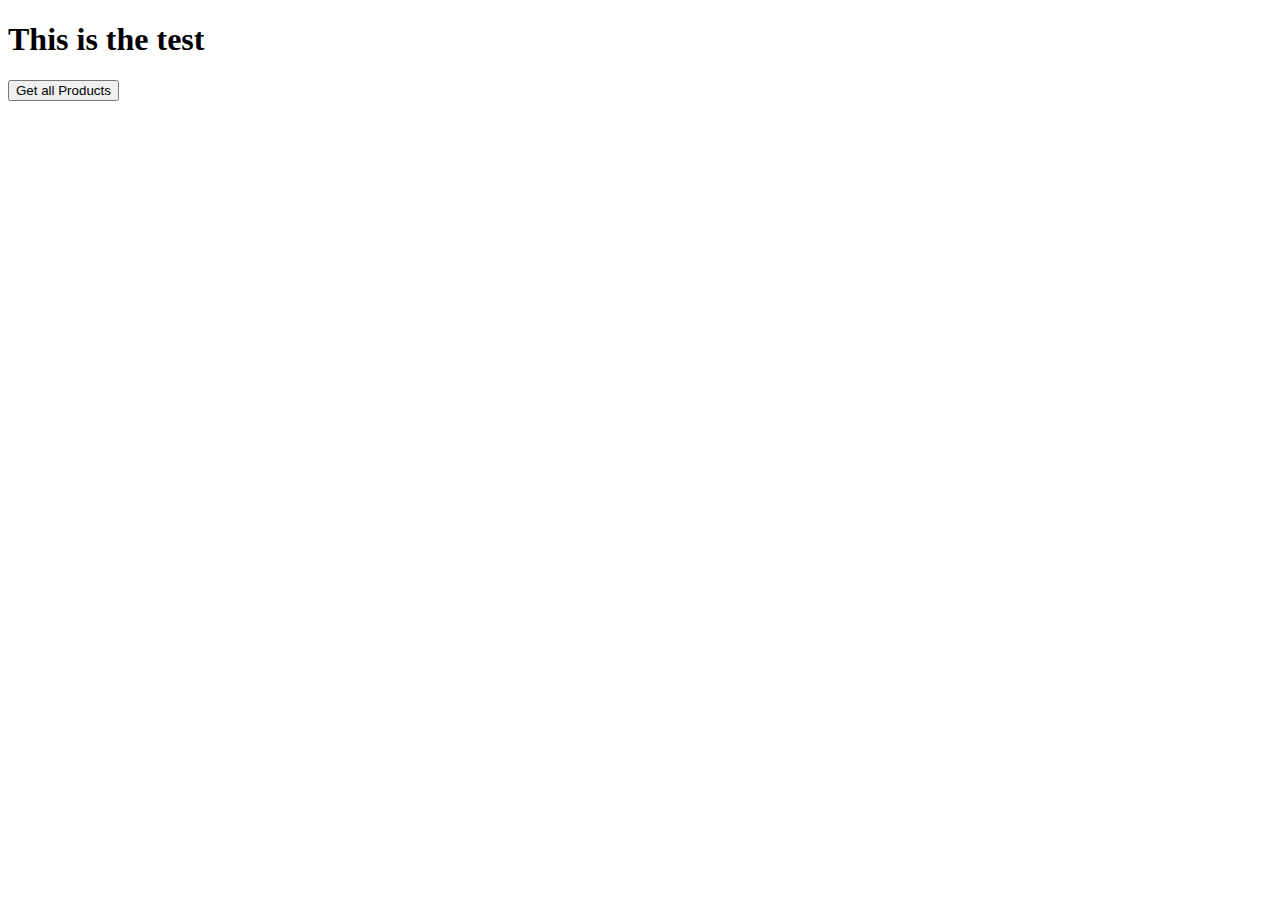
<file: src/main/webapp/index.html>
<!doctype html>
<html lang="en">
<head>
    <!-- Required meta tags -->
    <meta charset="utf-8">
    <meta name="viewport" content="width=device-width, initial-scale=1, shrink-to-fit=no">

    <!-- Bootstrap CSS -->
    <link rel="stylesheet" href="https://stackpath.bootstrapcdn.com/bootstrap/4.5.0/css/bootstrap.min.css" integrity="sha384-9aIt2nRpC12Uk9gS9baDl411NQApFmC26EwAOH8WgZl5MYYxFfc+NcPb1dKGj7Sk" crossorigin="anonymous">

    <title>Login Form</title>
</head>
<body>
<h1>This is the test</h1>


<form action = "/OnlineStoreApp/product.add" method="get">
    <input type="submit" value ="Get all Products">
</form>

<!-- Optional JavaScript -->
<!-- jQuery first, then Popper.js, then Bootstrap JS -->
<script src="https://code.jquery.com/jquery-3.5.1.slim.min.js" integrity="sha384-DfXdz2htPH0lsSSs5nCTpuj/zy4C+OGpamoFVy38MVBnE+IbbVYUew+OrCXaRkfj" crossorigin="anonymous"></script>
<script src="https://cdn.jsdelivr.net/npm/popper.js@1.16.0/dist/umd/popper.min.js" integrity="sha384-Q6E9RHvbIyZFJoft+2mJbHaEWldlvI9IOYy5n3zV9zzTtmI3UksdQRVvoxMfooAo" crossorigin="anonymous"></script>
<script src="https://stackpath.bootstrapcdn.com/bootstrap/4.5.0/js/bootstrap.min.js" integrity="sha384-OgVRvuATP1z7JjHLkuOU7Xw704+h835Lr+6QL9UvYjZE3Ipu6Tp75j7Bh/kR0JKI" crossorigin="anonymous"></script>
</body>
</html>
</file>
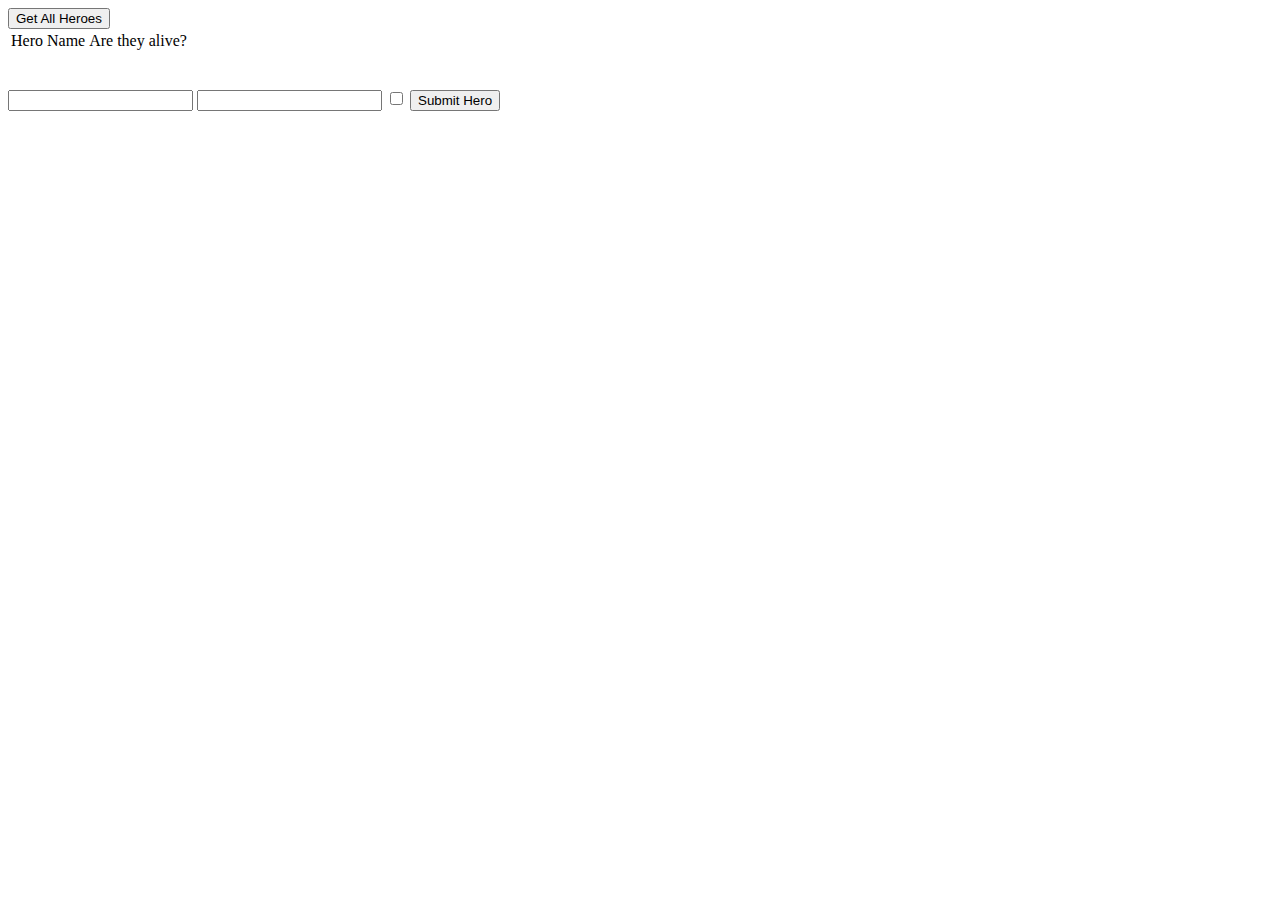
<file: src/main/webapp/trainerTester.html>
<!DOCTYPE html>
<html>
<head>
    <script>
        var heroes = [];

        function getAllHeroes() {
            var xhttp = new XMLHttpRequest();
            xhttp.onreadystatechange = function() {
                if (this.readyState == 4 && this.status > 199 && this.status < 300) {
                    document.querySelectorAll("#heroTable tbody tr")
                        .forEach(
                            function(element) {
                                element.remove();
                            }
                        );

                    heroes = JSON.parse(this.responseText);
                    let table = document.querySelector("#heroTable tbody");

                    for (let i = 0; i < heroes.length; ++i) {
                        let row = table.insertRow(table.rows.length);

                        let nameCell = row.insertCell(0);
                        nameCell.innerHTML = heroes[i].name;

                        let aliveCell = row.insertCell(1);
                        aliveCell.innerHTML = heroes[i].alive;
                    }
                }
            };
            xhttp.open("GET", "http://localhost:8080/TourOfHeroesREST/heroes/service/all", true);
            xhttp.send();
        }

        function submitHero() {
            let hero = {};
            hero.name = document.querySelector("#inpName").value;
            hero.healthLevel = document.querySelector("#inpHealth").value;
            if (document.querySelector("#inpAlive").value == "on")
                hero.alive = "true";
            else
                hero.alive = "false";
            hero.specialMove = [];

            var req = new XMLHttpRequest();
            req.onreadystatechange = function() {
                if (this.readyState > 3) {
                    document.querySelector("#inpName").value = "";
                    document.querySelector("#inpHealth").value = "";
                    document.querySelector("#inpAlive").value = "off";
                }
            }

            req.open("POST", "http://localhost:8080/TourOfHeroesREST/heroes/service", true);
            req.setRequestHeader('Content-Type', 'application/json');
            req.send(JSON.stringify(hero));
        }
    </script>
</head>
<body>
<input type="button" onClick="getAllHeroes()" value="Get All Heroes"/>
<table id="heroTable">
    <thead>
    <tr>
        <td>Hero Name</td>
        <td>Are they alive?</td>
    </tr>
    </thead>
    <tbody>

    </tbody>
</table>

<br/> <br/>
<input type="text" id="inpName" />
<input type="text" id="inpHealth" />
<input type="checkbox" id="inpAlive" />
<input type="button" id="inpButton" value="Submit Hero" onClick="submitHero()"/>
</body>
</html>
</file>
